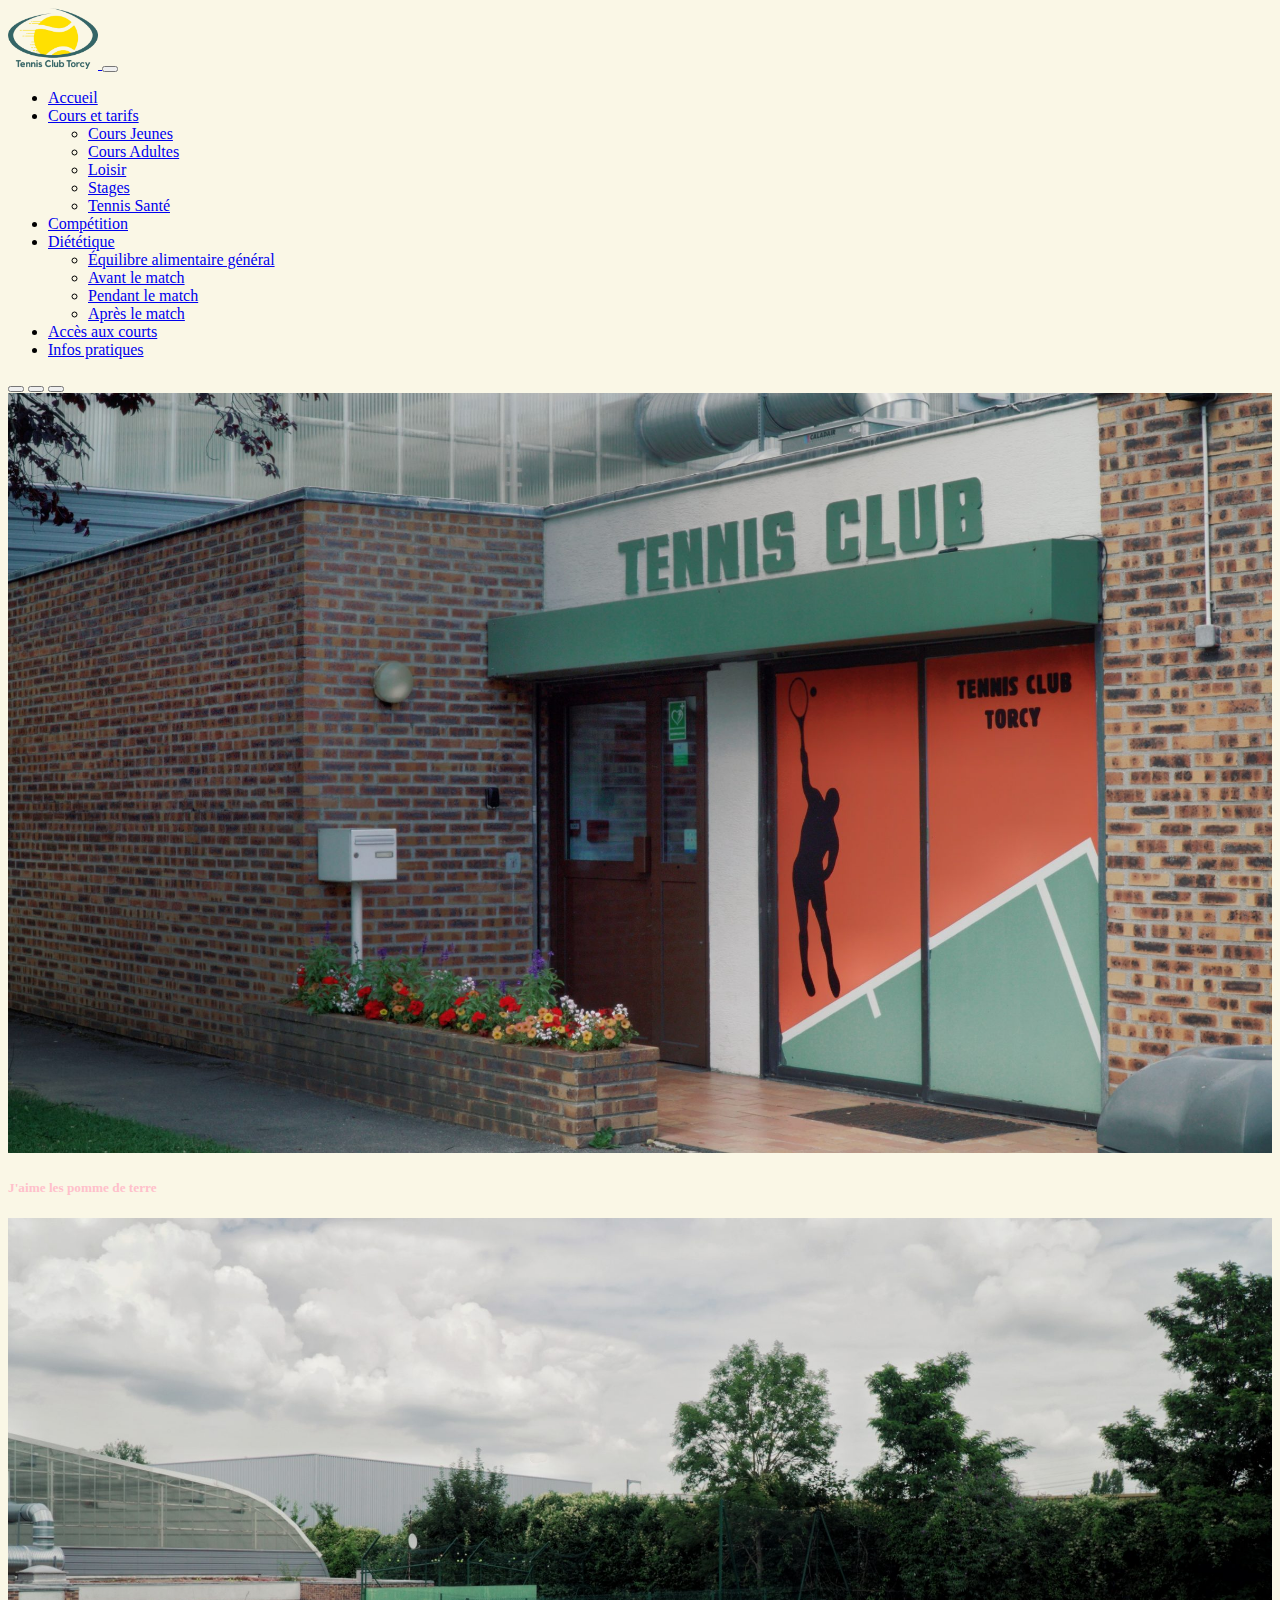
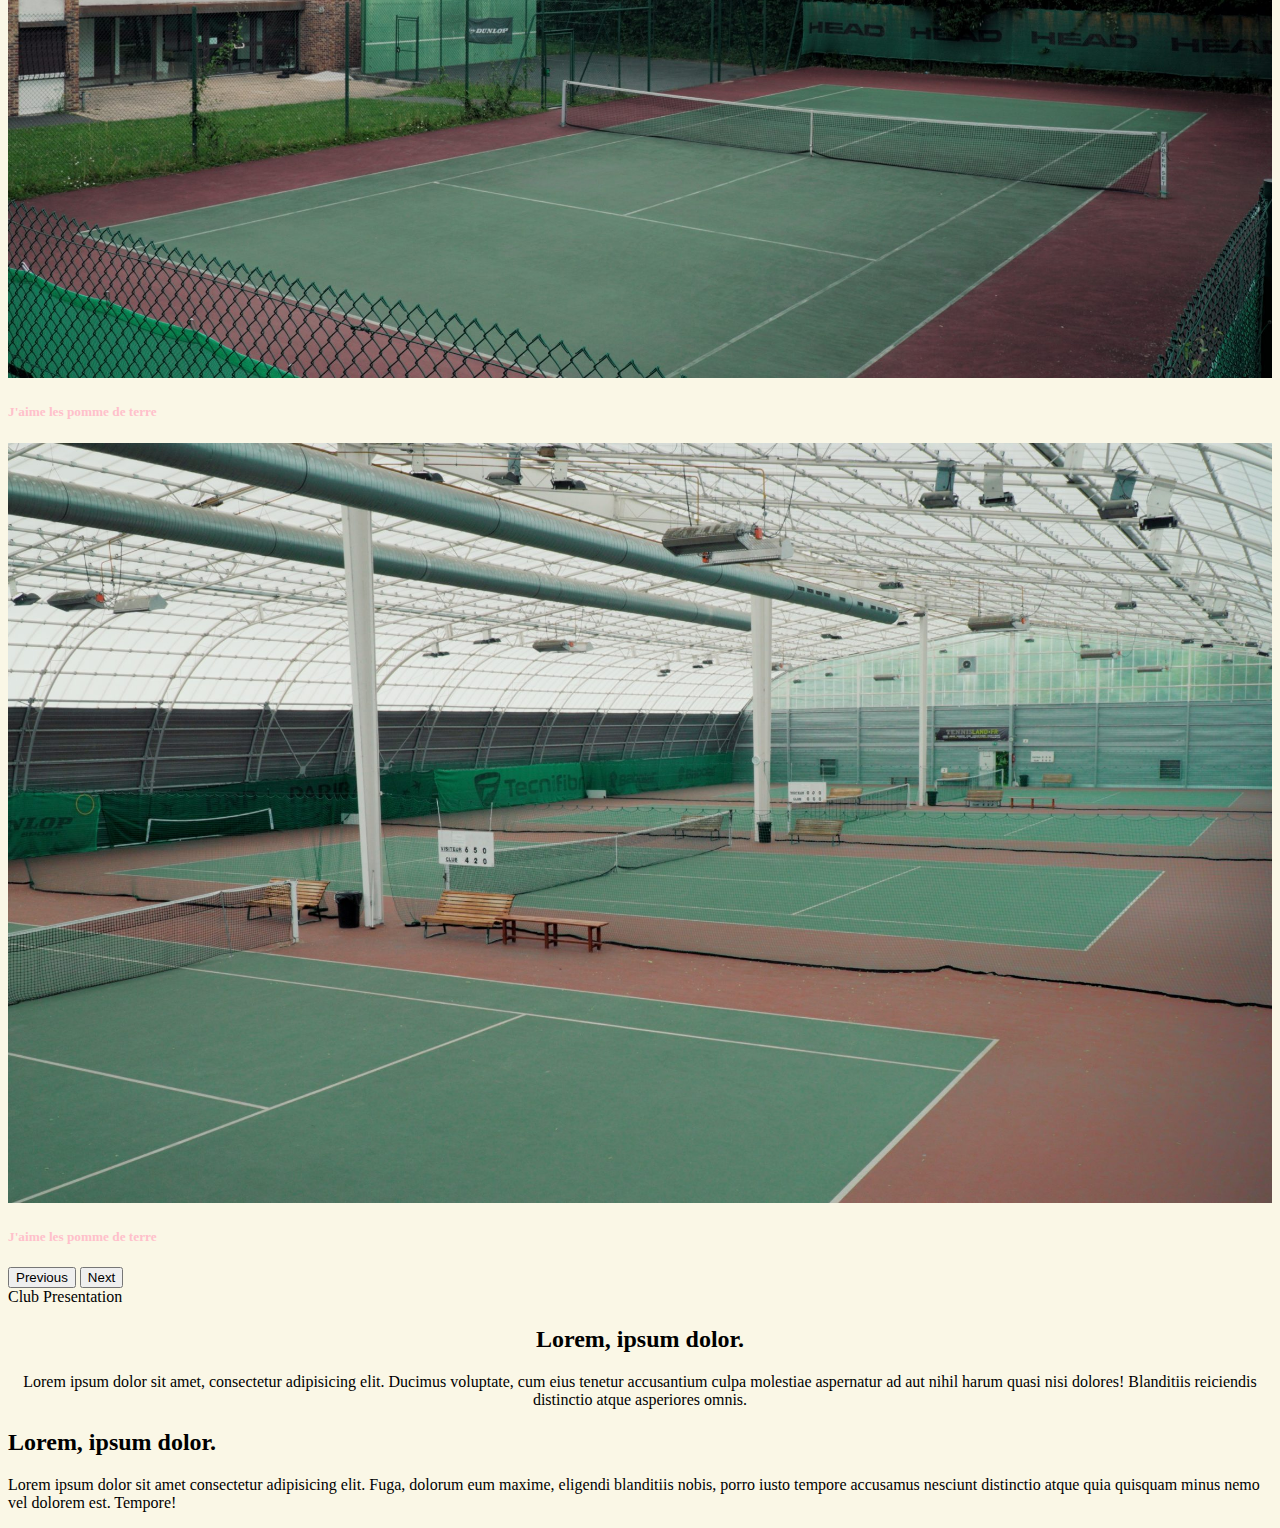
<file: index.html>
<!DOCTYPE html>
<html lang="fr">
<head>
    <meta charset="UTF-8">
    <meta name="viewport" content="width=device-width, initial-scale=1.0">
    <link href="https://cdn.jsdelivr.net/npm/bootstrap@5.3.2/dist/css/bootstrap.min.css" rel="stylesheet" integrity="sha384-T3c6CoIi6uLrA9TneNEoa7RxnatzjcDSCmG1MXxSR1GAsXEV/Dwwykc2MPK8M2HN" crossorigin="anonymous">
    <link rel="stylesheet" href="/css/style.css">
    <style>
        .img-fluid{
            width: 100%;
            height: 130vh; 
            zoom: 65%; 
            object-fit: cover;
        }
        .expert .img-fluid{
            width: unset;
            height: unset; 
            zoom: unset; 
            object-fit: unset;
        }
    </style>
    <title>Tennis Club de Torcy</title>

    <header>
        <!-- Navbar -->
        <nav class="navbar navbar-expand-lg bg-body-tertiary">
            <div class="container-fluid">
                
                <a class="navbar-brand" href="#">
                    <img id="navbar-brand-logo" src="css/img/TCT-Logo-removebg-preview.png" style="width: 10vh;">
                </a>
                <button class="navbar-toggler" type="button" data-bs-toggle="collapse" data-bs-target="#navbarNavDropdown" aria-controls="navbarNavDropdown" aria-expanded="false" aria-label="Toggle navigation">
                    <span class="navbar-toggler-icon"></span>
                </button>
                
                <div class="collapse navbar-collapse" id="navbarNavDropdown">
                    <ul class="navbar-nav">
                        <li class="nav-item">
                            <a class="nav-link active" aria-current="page" href="index.html">Accueil</a>
                        </li>

                        <li class="nav-item dropdown">
                            <a class="nav-link dropdown-toggle" href="#" role="button" data-bs-toggle="dropdown" aria-expanded="false">
                                Cours et tarifs
                            </a>
                            <ul class="dropdown-menu">
                                <li><a class="dropdown-item" href="cours-jeunes.html">Cours Jeunes</a></li>
                                <li><a class="dropdown-item" href="cours-adultes.html">Cours Adultes</a></li>
                                <li><a class="dropdown-item" href="loisir.html">Loisir</a></li>
                                <li><a class="dropdown-item" href="stages.html">Stages</a></li>
                                <li><a class="dropdown-item" href="tennis-sante.html">Tennis Santé</a></li>
                            </ul>
                        </li>

                        <li class="nav-item">
                            <a class="nav-link" href="competition.html">Compétition</a>
                        </li>

                        <li class="nav-item dropdown">
                            <a class="nav-link dropdown-toggle" href="deit.html" role="button" data-bs-toggle="dropdown" aria-expanded="false">
                                Diététique
                            </a>
                            <ul class="dropdown-menu">
                                <li><a class="dropdown-item" href="#">Équilibre alimentaire général</a></li>
                                <li><a class="dropdown-item" href="#">Avant le match</a></li>
                                <li><a class="dropdown-item" href="#">Pendant le match</a></li>
                                <li><a class="dropdown-item" href="#">Après le match</a></li>
                            </ul>
                        </li>

                        <li class="nav-item">
                            <a class="nav-link" href="terrain.html">Accès aux courts</a>
                        </li>

                        <li class="nav-item">
                            <a class="nav-link" href="contact.html">Infos pratiques</a>
                        </li>
                    </ul>
                </div>
            </div>
        </nav>
    </header>
    <main>
        <!-- Carousel -->
        <div id="carouselExampleIndicators" class="carousel slide" data-bs-ride="carousel">
            <div class="carousel-indicators">
                <button type="button" data-bs-target="#carouselExampleIndicators" data-bs-slide-to="0" class="active" aria-current="true" aria-label="Slide 1"></button>
                <button type="button" data-bs-target="#carouselExampleIndicators" data-bs-slide-to="1" aria-label="Slide 2"></button>
                <button type="button" data-bs-target="#carouselExampleIndicators" data-bs-slide-to="2" aria-label="Slide 3"></button>
            </div>
            <div class="carousel-inner">
                <div class="carousel-item active">
                    <img src="css/img/tennis-club-entree-scaled.jpeg" class="d-block img-fluid">

                    <div class="carousel-caption">
                        <h5 style="color: pink;">J'aime les pomme de terre</h5>
                    </div>
                </div>
                <div class="carousel-item">
                    <img src="css/img/terrain-exterieur-droite-scaled.jpeg" class="d-block img-fluid">
                    <div class="carousel-caption">
                        <h5 style="color: pink;">J'aime les pomme de terre</h5>
                    </div>
                </div>
                <div class="carousel-item">
                    <img src="css/img/terrains-interieur-scaled.jpeg" class="d-block img-fluid">
                    <div class="carousel-caption">
                        <h5 style="color: pink;">J'aime les pomme de terre</h5>
                    </div> <!-- .carousel-caption -->
                </div><!-- .carousel-item -->
            </div><!-- .carousel-inner -->

            <button class="carousel-control-prev" type="button" data-bs-target="#carouselExampleIndicators" data-bs-slide="prev">
                <span class="carousel-control-prev-icon" aria-hidden="true"></span>
                <span class="visually-hidden">Previous</span>
            </button>
            
            <button class="carousel-control-next" type="button" data-bs-target="#carouselExampleIndicators" data-bs-slide="next">
                <span class="carousel-control-next-icon" aria-hidden="true"></span>
                <span class="visually-hidden">Next</span>
            </button>
        </div><!-- carousel slide -->

        Club Presentation
        <center>
        <div>
            <h2>Lorem, ipsum dolor.</h2>
                <p>Lorem ipsum dolor sit amet, consectetur adipisicing elit. Ducimus voluptate, cum eius tenetur accusantium culpa molestiae aspernatur ad aut nihil harum quasi nisi dolores! Blanditiis reiciendis distinctio atque asperiores omnis.</p>
            </center>
        </div>
        <!-- Actuality -->
        <h2>Lorem, ipsum dolor.</h2>
        <p>Lorem ipsum dolor sit amet consectetur adipisicing elit. Fuga, dolorum eum maxime, eligendi blanditiis nobis, porro iusto tempore accusamus nesciunt distinctio atque quia quisquam minus nemo vel dolorem est. Tempore!</p>
        <!-- Our exeperts -->
        <!-- <div class="row">
            <h2>Our Experts</h2>
            <p>Lorem ipsum dolor sit amet consectetur adipisicing elit. Similique!</p>
            <div class="col">
                <img src="css\img\beatrice-scaled.jpeg" alt="beatrice" class="img-fluid exeperts">
            </div>
            <div class="col">
                <img src="css\img\christophe.jpeg" alt="christophe" class="img-fluid exeperts">
            </div>
            <div class="col">
                <img src="css\img\lucien-cours-enfant-scaled.jpeg" alt="lucien" class="img-fluid exeperts">
            </div>
        </div>
    </main>
    <br> -->
    <!-- <footer>
        <div class="row">
            <div class="col">
                <p>Mail : tennisclubdetorcy@wanadoo.fr</p>
                <p>Téléphone : 01 60 06 65 90</p>
                <p>Adresse : 13 Avenue de Lingenfeld, 77200 Torcy</p>
            </div>
            <div class="col">
                <button style="padding: 1px, 2px;" id="Facebook">Notre page Facebook</button>
            </div>
        </div>
        

    </footer> -->
    <script src="https://cdn.jsdelivr.net/npm/bootstrap@5.3.2/dist/js/bootstrap.bundle.min.js" integrity="sha384-C6RzsynM9kWDrMNeT87bh95OGNyZPhcTNXj1NW7RuBCsyN/o0jlpcV8Qyq46cDfL" crossorigin="anonymous"></script>
    <script>
        // Redirecting towards the facebook page
        document.getElementById("Facebook").addEventListener("click",function(){
            document.location.href="https://www.facebook.com/tctorcy";
        })
    </script>
</body>
</html>
</file>
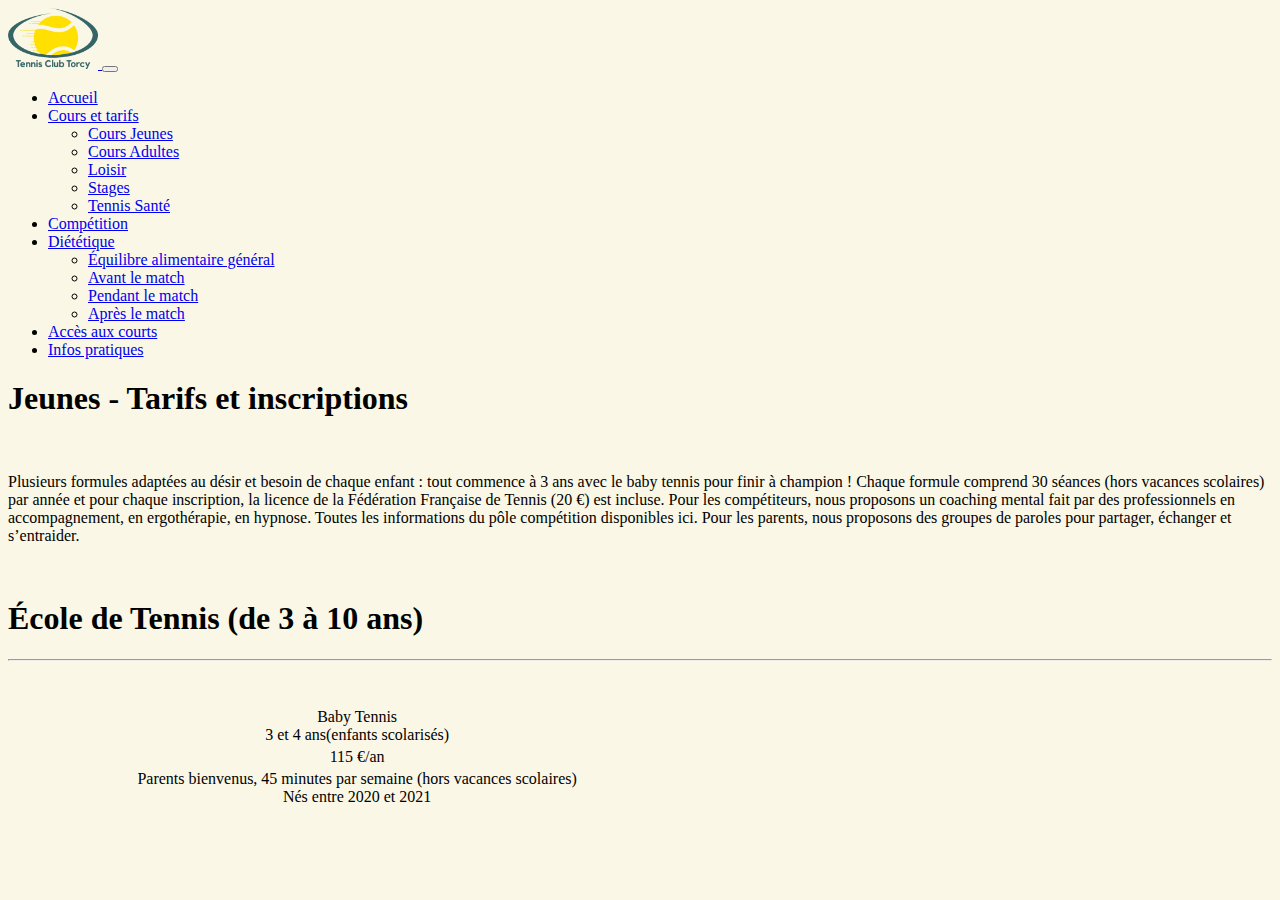
<file: cours-jeunes.html>
<!DOCTYPE html>
<html lang="fr">
<head>
    <meta charset="UTF-8">
    <meta name="viewport" content="width=device-width, initial-scale=1.0">
    <link href="https://cdn.jsdelivr.net/npm/bootstrap@5.3.2/dist/css/bootstrap.min.css" rel="stylesheet" integrity="sha384-T3c6CoIi6uLrA9TneNEoa7RxnatzjcDSCmG1MXxSR1GAsXEV/Dwwykc2MPK8M2HN" crossorigin="anonymous">
    <link rel="stylesheet" href="css/style.css">
    <title>Jeunes-Cours jeunes</title>
</head>
<body>
    <header>
        <!-- Navbar -->
        <nav class="navbar navbar-expand-lg bg-body-tertiary">
            <div class="container-fluid">
                
                <a class="navbar-brand" href="#">
                    <img id="navbar-brand-logo" src="css/img/TCT-Logo-removebg-preview.png" style="width: 10vh;">
                </a>
                <button class="navbar-toggler" type="button" data-bs-toggle="collapse" data-bs-target="#navbarNavDropdown" aria-controls="navbarNavDropdown" aria-expanded="false" aria-label="Toggle navigation">
                    <span class="navbar-toggler-icon"></span>
                </button>
                
                <div class="collapse navbar-collapse" id="navbarNavDropdown">
                    <ul class="navbar-nav">
                        <li class="nav-item">
                            <a class="nav-link active" aria-current="page" href="index.html">Accueil</a>
                        </li>

                        <li class="nav-item dropdown">
                            <a class="nav-link dropdown-toggle" href="#" role="button" data-bs-toggle="dropdown" aria-expanded="false">
                                Cours et tarifs
                            </a>
                            <ul class="dropdown-menu">
                                <li><a class="dropdown-item" href="cours-jeunes.html">Cours Jeunes</a></li>
                                <li><a class="dropdown-item" href="cours-adultes.html">Cours Adultes</a></li>
                                <li><a class="dropdown-item" href="loisir.html">Loisir</a></li>
                                <li><a class="dropdown-item" href="stages.html">Stages</a></li>
                                <li><a class="dropdown-item" href="tennis-sante.html">Tennis Santé</a></li>
                            </ul>
                        </li>

                        <li class="nav-item">
                            <a class="nav-link" href="competition.html">Compétition</a>
                        </li>

                        <li class="nav-item dropdown">
                            <a class="nav-link dropdown-toggle" href="deit.html" role="button" data-bs-toggle="dropdown" aria-expanded="false">
                                Diététique
                            </a>
                            <ul class="dropdown-menu">
                                <li><a class="dropdown-item" href="#">Équilibre alimentaire général</a></li>
                                <li><a class="dropdown-item" href="#">Avant le match</a></li>
                                <li><a class="dropdown-item" href="#">Pendant le match</a></li>
                                <li><a class="dropdown-item" href="#">Après le match</a></li>
                            </ul>
                        </li>

                        <li class="nav-item">
                            <a class="nav-link" href="terrain.html">Accès aux courts</a>
                        </li>

                        <li class="nav-item">
                            <a class="nav-link" href="contact.html">Infos pratiques</a>
                        </li>
                    </ul>
                </div>
            </div>
        </nav>
    </header>
    <h1> Jeunes - Tarifs et inscriptions </h1>
    <br>
    <p> Plusieurs formules adaptées au désir et besoin de chaque enfant : tout commence à 3 ans avec le baby tennis pour finir à champion !

        Chaque formule comprend 30 séances (hors vacances scolaires) par année et pour chaque inscription, la licence de la Fédération Française 
        de Tennis (20 €) est incluse.
        
        Pour les compétiteurs, nous proposons un coaching mental fait par des professionnels en accompagnement, en ergothérapie, en hypnose. 
        Toutes les informations du pôle compétition disponibles ici.
        
        Pour les parents, nous proposons des groupes de paroles pour partager, échanger et s’entraider.
    </p>
    <br>
    <h1> École de Tennis (de 3 à 10 ans) </h1>
    <hr>
    <br> 
    <br> 
    
    <!-- div class="container text-center"> -->
    <!-- <div class="row align-items-start">
      <div class="row">
        Baby Tennis <br>
        3 et 4 ans(enfants scolarisés)
        </tr>
      </div>
      <div class="row">
        115 €/an 
      </div>
      <div class="row">
        <ul> Parents bienvenus, 45 minutes par semaine (hors vacances scolaires) </ul>
        <ul> Nés entre 2020 et 2021</ul>
      </div>
    </div>
  </div> -->
    <div id="table-table">
        <table class="table table-bordered">
            
            <tbody>
            <tr>
                <td scope="row">Baby Tennis <br>3 et 4 ans(enfants scolarisés)</td>
                <td>  </td>
                <td></td>
            </tr>
            <tr>
                <td scope="row">115 €/an</td>
                <td></td>
                <td></td>
            </tr>
            <tr>
                <td scope="row">Parents bienvenus, 45 minutes par semaine (hors vacances scolaires) <br>
                Nés entre 2020 et 2021</td>
                <td></td>
                <td></td>
            </tr>
            </tbody>
        </table>
    </div>
    <script src="https://cdn.jsdelivr.net/npm/bootstrap@5.3.2/dist/js/bootstrap.bundle.min.js" integrity="sha384-C6RzsynM9kWDrMNeT87bh95OGNyZPhcTNXj1NW7RuBCsyN/o0jlpcV8Qyq46cDfL" crossorigin="anonymous"></script>
</body>
</html>
</file>
<file: css/style.css>
/* #F3EDC8 joli beige*/
body{
    background-color: #faf7e6;
}
img#navbar-brand-logo{
    width: 10vh;
}

#table-table{
    justify-content: center;
    margin-left: 10%;
    margin-right: 10%;
    text-align: center;
}
</file>
